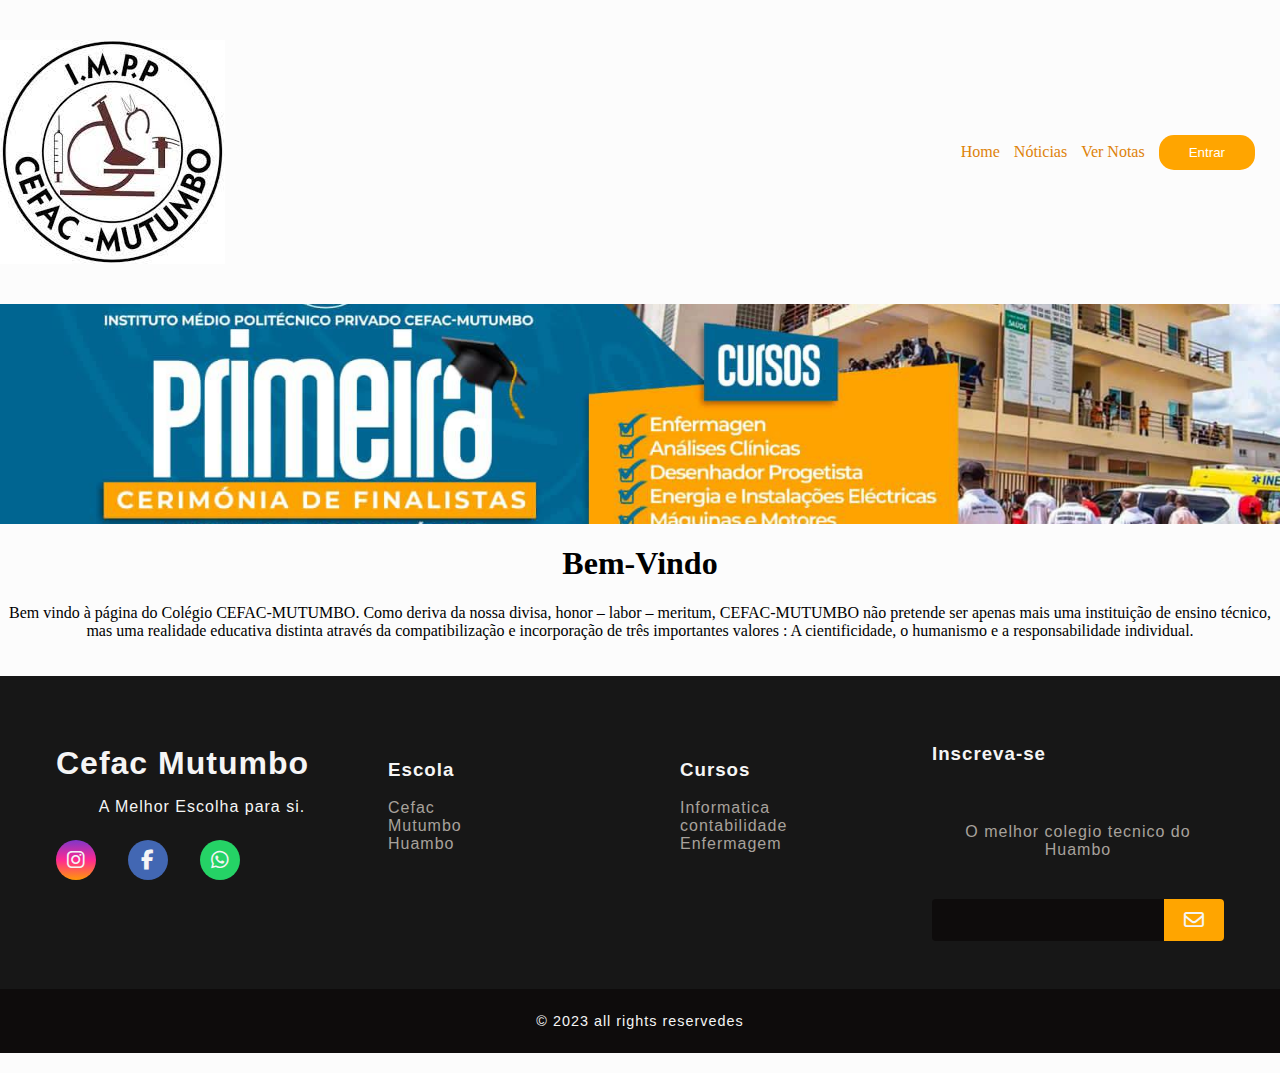
<file: index.html>
<!DOCTYPE html>
<html lang="Pt-Br">
<head>
    <meta charset="UTF-8">
    <meta name="viewport" content="width=device-width, initial-scale=1.0">
    <title>COLÉGIO-CEFAC</title>
    <link rel="stylesheet" href="https://cdnjs.cloudflare.com/ajax/libs/font-awesome/6.4.2/css/all.min.css">
    <link rel="stylesheet" href="estilo.css">
</head>
<body>

    <header class="container">
        <img  src="insignia cefac.jpg" alt="">
        <nav class="Menu">
            <ul>
                <li> <a href="index.html" target="_self">Home</a> </li>
                <li> <a href="Noticias.html" target="_self">Nóticias</a></li>
                <li> <a href="Notas.html">Ver Notas</a></li>
                <li> <a href="Cadastro.html"> <button class="casa">Entrar</button></a> </li>
                
            </ul>
        </nav>
    </header>

    <section class="conteudo">
        <div id="slider">
            <img class="selected " src="Cerimonia.jpg" alt="" width=>
            <img  src="Finalista.jpg " alt="" >
            <img src="pasgm.jpeg  " alt=""  >
            <img src="beka.jpg  " alt=""  >
            <img src="Cefac-Alunos.jpg  " alt="" >
        </div>
 
    </section>
    
    <section >
        <h1 class="centro">Bem-Vindo</h1>
       <p> Bem vindo à página do Colégio CEFAC-MUTUMBO. Como deriva da nossa divisa, honor – labor – meritum, CEFAC-MUTUMBO não pretende ser apenas mais uma instituição de ensino técnico, mas uma realidade educativa distinta através da compatibilização e incorporação de três importantes valores : A cientificidade, o humanismo e a responsabilidade individual.</p>
    </section>
    
    <footer>
        <div id="footer_content">
            <div id="footer_contacts">
                <h1>Cefac Mutumbo</h1>
                <p>A Melhor Escolha para si.</p>

                <div id="footer_social_media">
                    <a href="#" class="footer-link" id="instagram">
                        <i class="fa-brands fa-instagram"></i>
                    </a>

                    <a href="#" class="footer-link" id="facebook">
                        <i class="fa-brands fa-facebook-f"></i>
                    </a>
                    <a href="#" class="footer-link" id="whatsaap">
                        <i class="fa-brands fa-whatsapp"></i>
                    </a>
                </div>

            </div>
            <ul class="footer-list">

                <li> <h3>Escola</h3> </li>
                <li> <a href="#" class="footer-link">Cefac</a> </li>
                <li> <a href="#" class="footer-link">Mutumbo</a> </li>
                <li> <a href="#" class="footer-link">Huambo</a> </li>

            </ul>

            <ul class="footer-list">

                <li> <h3>Cursos</h3> </li>
                <li> <a href="#" class="footer-link">Informatica</a> </li>
                <li> <a href="#" class="footer-link">contabilidade</a> </li>
                <li> <a href="#" class="footer-link">Enfermagem</a> </li>

            </ul>
            
            <div id="footer_inscreva">
                <h3>Inscreva-se</h3>
                <p> O melhor colegio tecnico do Huambo </p>

                <div id="input_group">
                    <input type="email" id="email">
                    <button>
                        <i class="fa-regular fa-envelope"></i>
                    </button>
                </div>
            </div>
        </div>
        <div id="footer_copyright">
            &#169
            2023 all rights reservedes
        </div>
    </footer>

    <script src="script.js"></script>
    
    
</body>
</html>
</file>
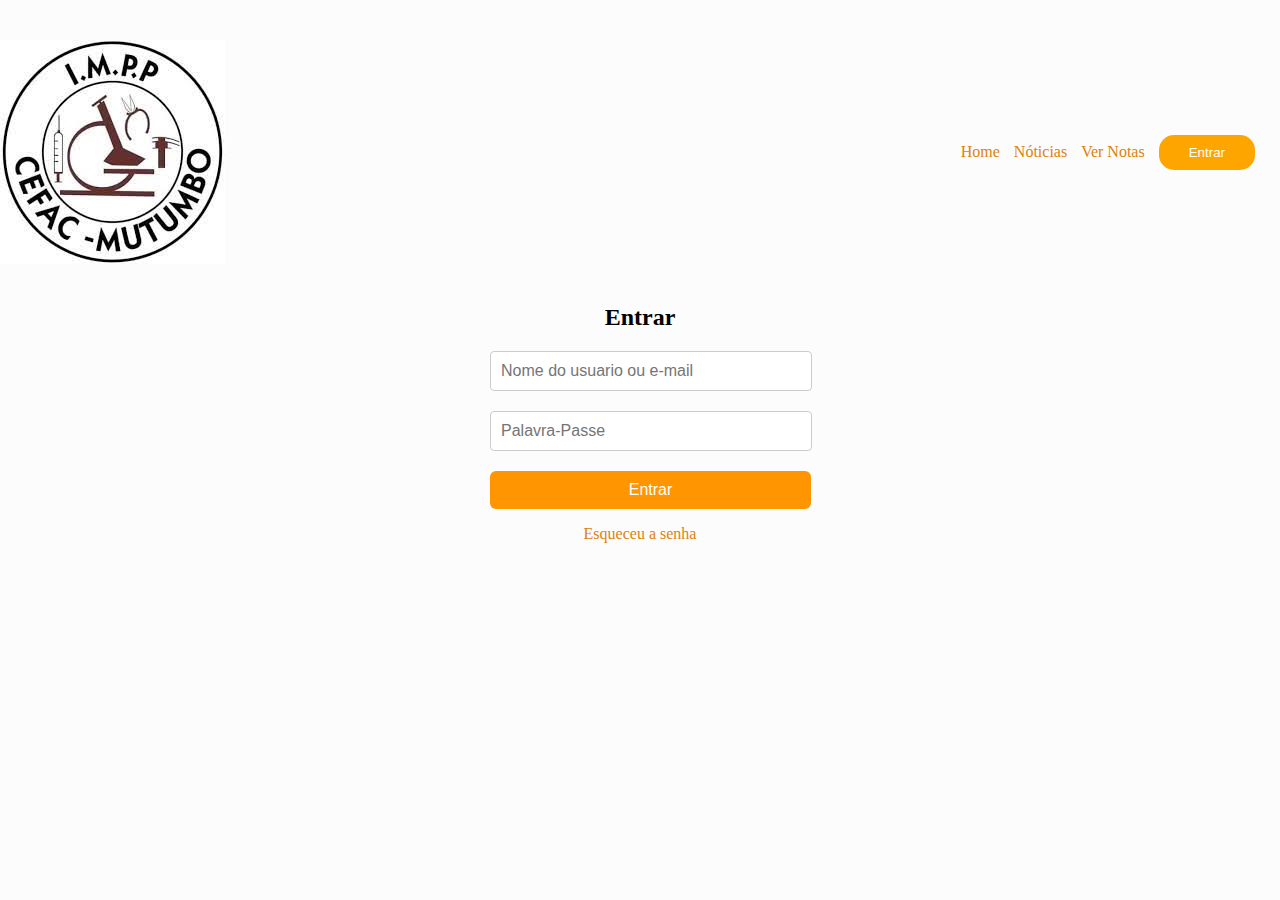
<file: Cadastro.html>
<!DOCTYPE html>
<html lang="en">
<head>
    <meta charset="UTF-8">
    <meta name="viewport" content="width=device-width, initial-scale=1.0">
    <title>Cefac-Mutumbo</title>
    <link rel="stylesheet" href="estilo.css">
</head>
<body>

    
    <header class="container">
        <img  src="insignia cefac.jpg" alt="">
        <nav class="Menu">
            <ul>
                <li> <a href="index.html" target="_self">Home</a> </li>
                <li> <a href="Noticias.html" target="_self">Nóticias</a></li>
                <li> <a href="Notas.html">Ver Notas</a></li>
                <li> <a href="Cadastro.html"> <button class="casa">Entrar</button></a> </li>
                
            </ul>
        </nav>
    </header>
    
    <section>
        <div class="container-login">
            <form action="">
                <h2>Entrar</h2>
                <div class="grupo-input">
                    <input type="text" required placeholder="Nome do usuario ou e-mail">
                </div>
                <div class="grupo-input">
                    <input type="password" required placeholder="Palavra-Passe">
                </div>
                <button class="botao" type="submit">Entrar</button>
                <p><a href="#"> Esqueceu a senha</a></p>

            </form>

        </div>

        </form>
    </section>

    
</body>
</html>
</file>
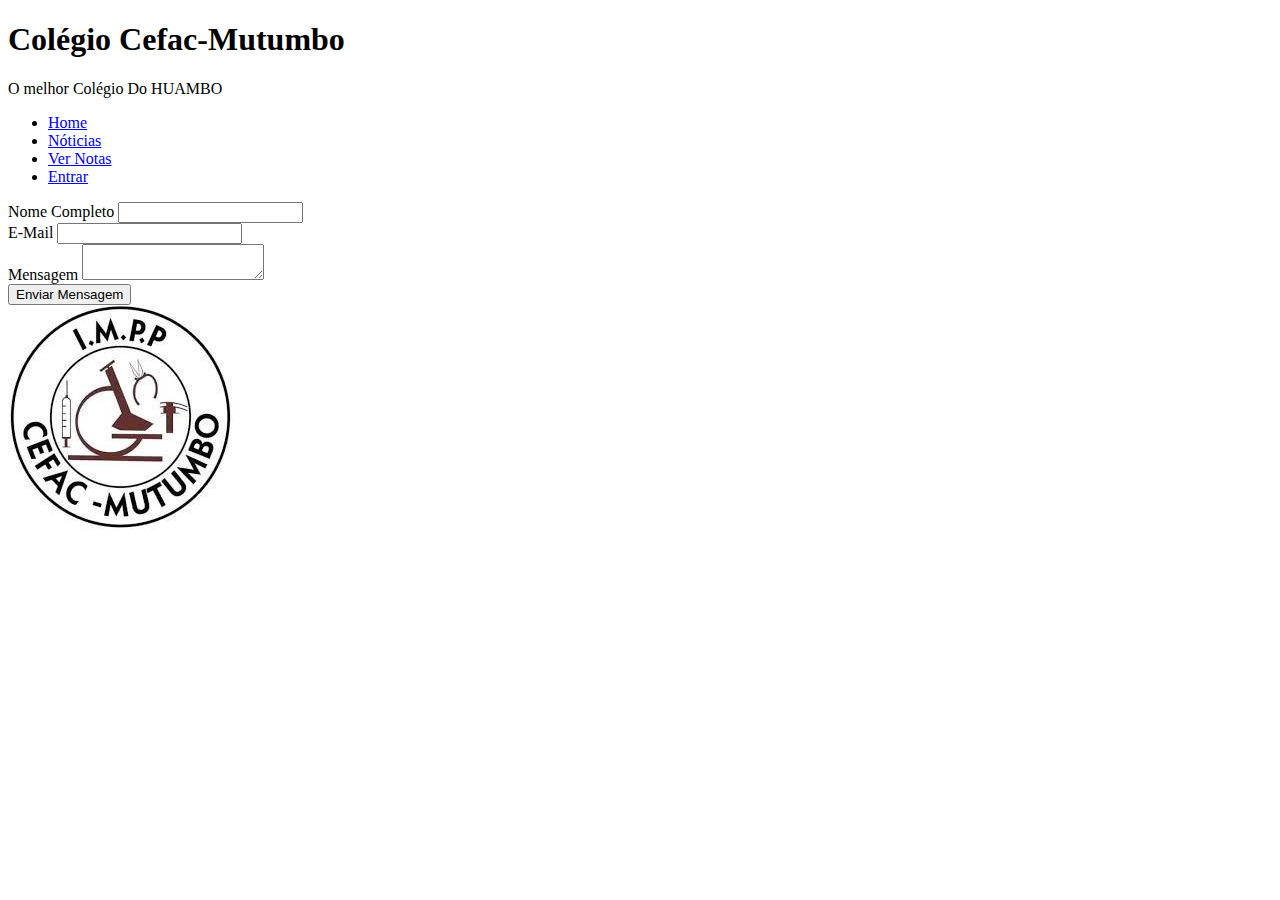
<file: ex01.html>
<!DOCTYPE html>
<html lang="Pt-Br">
<head>
    <meta charset="UTF-8">
    <meta name="viewport" content="width=device-width, initial-scale=1.0">
    <title>CEFAC-MUTUMBO</title>
</head>
<body>

    <h1>Colégio Cefac-Mutumbo</h1>
    <p> O melhor Colégio Do HUAMBO</p>

    <ul>
        <li> <a href="index.html" target="_self">Home</a> </li>
        <li> <a href="index.html" target="_self">Nóticias</a></li>
        <li> <a href="index.html">Ver Notas</a></li>
        <li> <a href="index.html">Entrar</a> </li>
    </ul>

    <div>

     <label for="name"> Nome Completo </label>
    <input type="text" id="name" />

    </div>

    <div> 

    <label for="mail"> E-Mail </label>
    <input type="Email" id="mail" />

    </div>
    <div>
        <label for="msg">Mensagem</label>
        <textarea id="Mensagem" ></textarea>
    <div class="button">
        <button type="submit"> Enviar Mensagem </button>

    </div>

    <img src="insignia cefac.jpg" alt="">

  

    



    


</body>
</html>
</file>
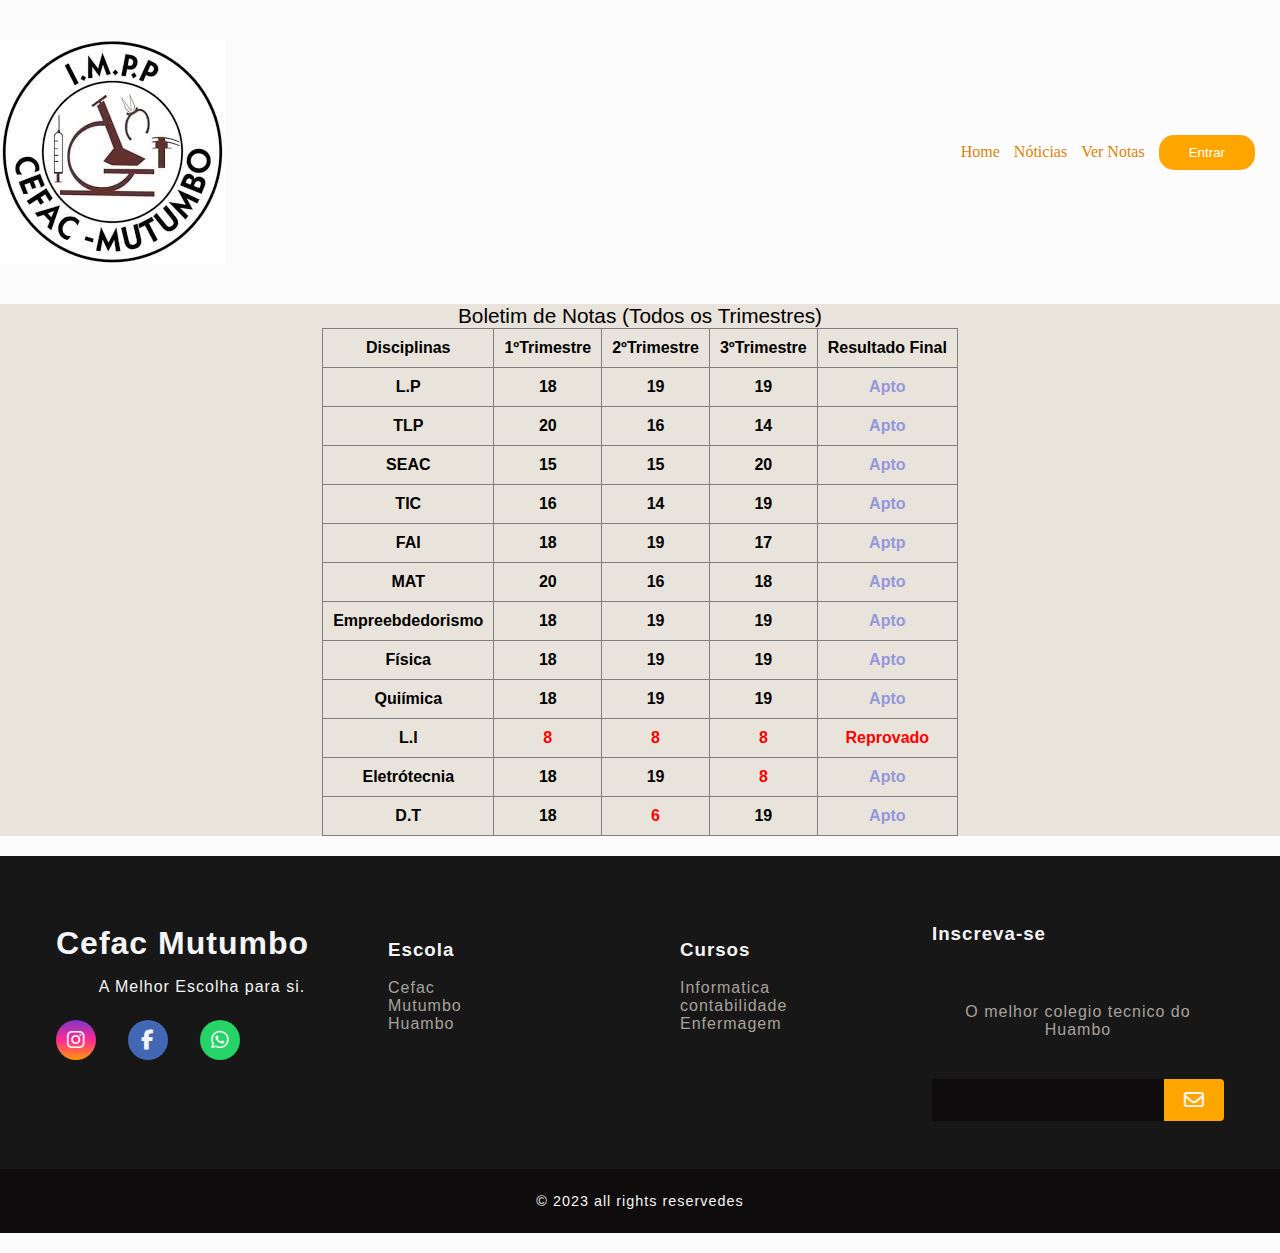
<file: Notas.html>
<!DOCTYPE html>
<html lang="pt-pt">
<head>
    <meta charset="UTF-8">
    <meta name="viewport" content="width=device-width, initial-scale=1.0">
    <title>Cefac-Mutumbo</title>
    <link rel="stylesheet" href="https://cdnjs.cloudflare.com/ajax/libs/font-awesome/6.4.2/css/all.min.css">
    <link rel="stylesheet" href="estilo.css">
    <link rel="stylesheet" href="estilodapauta.css">
</head>

<body>

    <header class="container">
        <img  src="insignia cefac.jpg" alt="">
        <nav class="Menu">
            <ul>
                <li> <a href="index.html" target="_self">Home</a> </li>
                <li> <a href="Noticias.html" target="_self">Nóticias</a></li>
                <li> <a href="Notas.html">Ver Notas</a></li>
                <li> <a href="Cadastro.html"> <button class="casa">Entrar</button></a> </li>
                
            </ul>
        </nav>
    </header>

    <section>

        

        <!--
            Hierarquia de tabelas simples
            Table = Tabelas
            table row = linha de tabela
            Table Header = Cabecalho de tabela
            Table Data = Dado de tabela

        -->

        <table class="centro">
            <caption>
                Boletim de Notas (Todos os Trimestres)
            </caption>

            <thead>
                <tr>
                    <th>Disciplinas</th>
                    <th>1ºTrimestre</th>
                    <th>2ºTrimestre</th>
                    <th>3ºTrimestre</th>
                    <th>Resultado Final</th>
                </tr>
            </thead>



            <tbody>
                <tr>
                    <th>L.P </th>
                    <th>18 </th>
                    <th>19 </th>
                    <th>19 </th>
                    <th class="cor">Apto </th>
                    
                </tr>
                <tr>
                    <th>TLP </th>
                    <th>20 </th>
                    <th>16 </th>
                    <th>14 </th>
                    <th class="cor">Apto</th>
                    
                </tr>
                <tr>
                    <th>SEAC </th>
                    <th>15 </th>
                    <th>15 </th>
                    <th>20 </th>
                    <th class="cor">Apto</th>
                    
                </tr>
                <tr>
                    <th>TIC </th>
                    <th>16</th>
                    <th>14 </th>
                    <th>19 </th>
                    <th class="cor">Apto</th>
                    
                </tr>
                <tr>
                    <th>FAI </th>
                    <th>18 </th>
                    <th>19 </th>
                    <th>17 </th>
                    <th class="cor">Aptp </th>
                    
                </tr>
                <tr>
                    <th>MAT </th>
                    <th>20</th>
                    <th>16 </th>
                    <th>18 </th>
                    <th class="cor">Apto</th>
                    
                </tr>
                <tr>
                    <th>Empreebdedorismo </th>
                    <th>18 </th>
                    <th>19 </th>
                    <th>19 </th>
                    <th class="cor">Apto </th>
                </tr>
                <tr>
                    <th>Física </th>
                    <th>18 </th>
                    <th>19 </th>
                    <th>19 </th>
                    <th class="cor">Apto </th>
                </tr>
                <tr>
                    <th>Quiímica </th>
                    <th>18 </th>
                    <th>19 </th>
                    <th>19 </th>
                    <th class="cor">Apto </th>
                </tr>
                <tr>
                    <th>L.I </th>
                    <th class="vermelho">8 </th>
                    <th class="vermelho">8 </th>
                    <th class="vermelho">8 </th>
                    <th class="cor_v">Reprovado </th>
                </tr>
                <tr>
                    <th>Eletrótecnia </th>
                    <th>18 </th>
                    <th>19 </th>
                    <th class="vermelho">8 </th>
                    <th class="cor">Apto </th>
                </tr>
                <tr>
                    <th>D.T </th>
                    <th>18 </th>
                    <th class="vermelho">6 </th>
                    <th>19 </th>
                    <th class="cor">Apto </th>
                </tr>

            </tbody>

        </table>
        
    </section>

    <footer>
        <div id="footer_content">
            <div id="footer_contacts">
                <h1>Cefac Mutumbo</h1>
                <p>A Melhor Escolha para si.</p>

                <div id="footer_social_media">
                    <a href="#" class="footer-link" id="instagram">
                        <i class="fa-brands fa-instagram"></i>
                    </a>

                    <a href="#" class="footer-link" id="facebook">
                        <i class="fa-brands fa-facebook-f"></i>
                    </a>
                    <a href="#" class="footer-link" id="whatsaap">
                        <i class="fa-brands fa-whatsapp"></i>
                    </a>
                </div>

            </div>
            <ul class="footer-list">

                <li> <h3>Escola</h3> </li>
                <li> <a href="#" class="footer-link">Cefac</a> </li>
                <li> <a href="#" class="footer-link">Mutumbo</a> </li>
                <li> <a href="#" class="footer-link">Huambo</a> </li>

            </ul>

            <ul class="footer-list">

                <li> <h3>Cursos</h3> </li>
                <li> <a href="#" class="footer-link">Informatica</a> </li>
                <li> <a href="#" class="footer-link">contabilidade</a> </li>
                <li> <a href="#" class="footer-link">Enfermagem</a> </li>

            </ul>
            
            <div id="footer_inscreva">
                <h3>Inscreva-se</h3>
                <p> O melhor colegio tecnico do Huambo </p>

                <div id="input_group">
                    <input type="email" id="email">
                    <button>
                        <i class="fa-regular fa-envelope"></i>
                    </button>
                </div>
            </div>
        </div>
        <div id="footer_copyright">
            &#169
            2023 all rights reservedes
        </div>
    </footer>

    
</body>
</html>
</file>
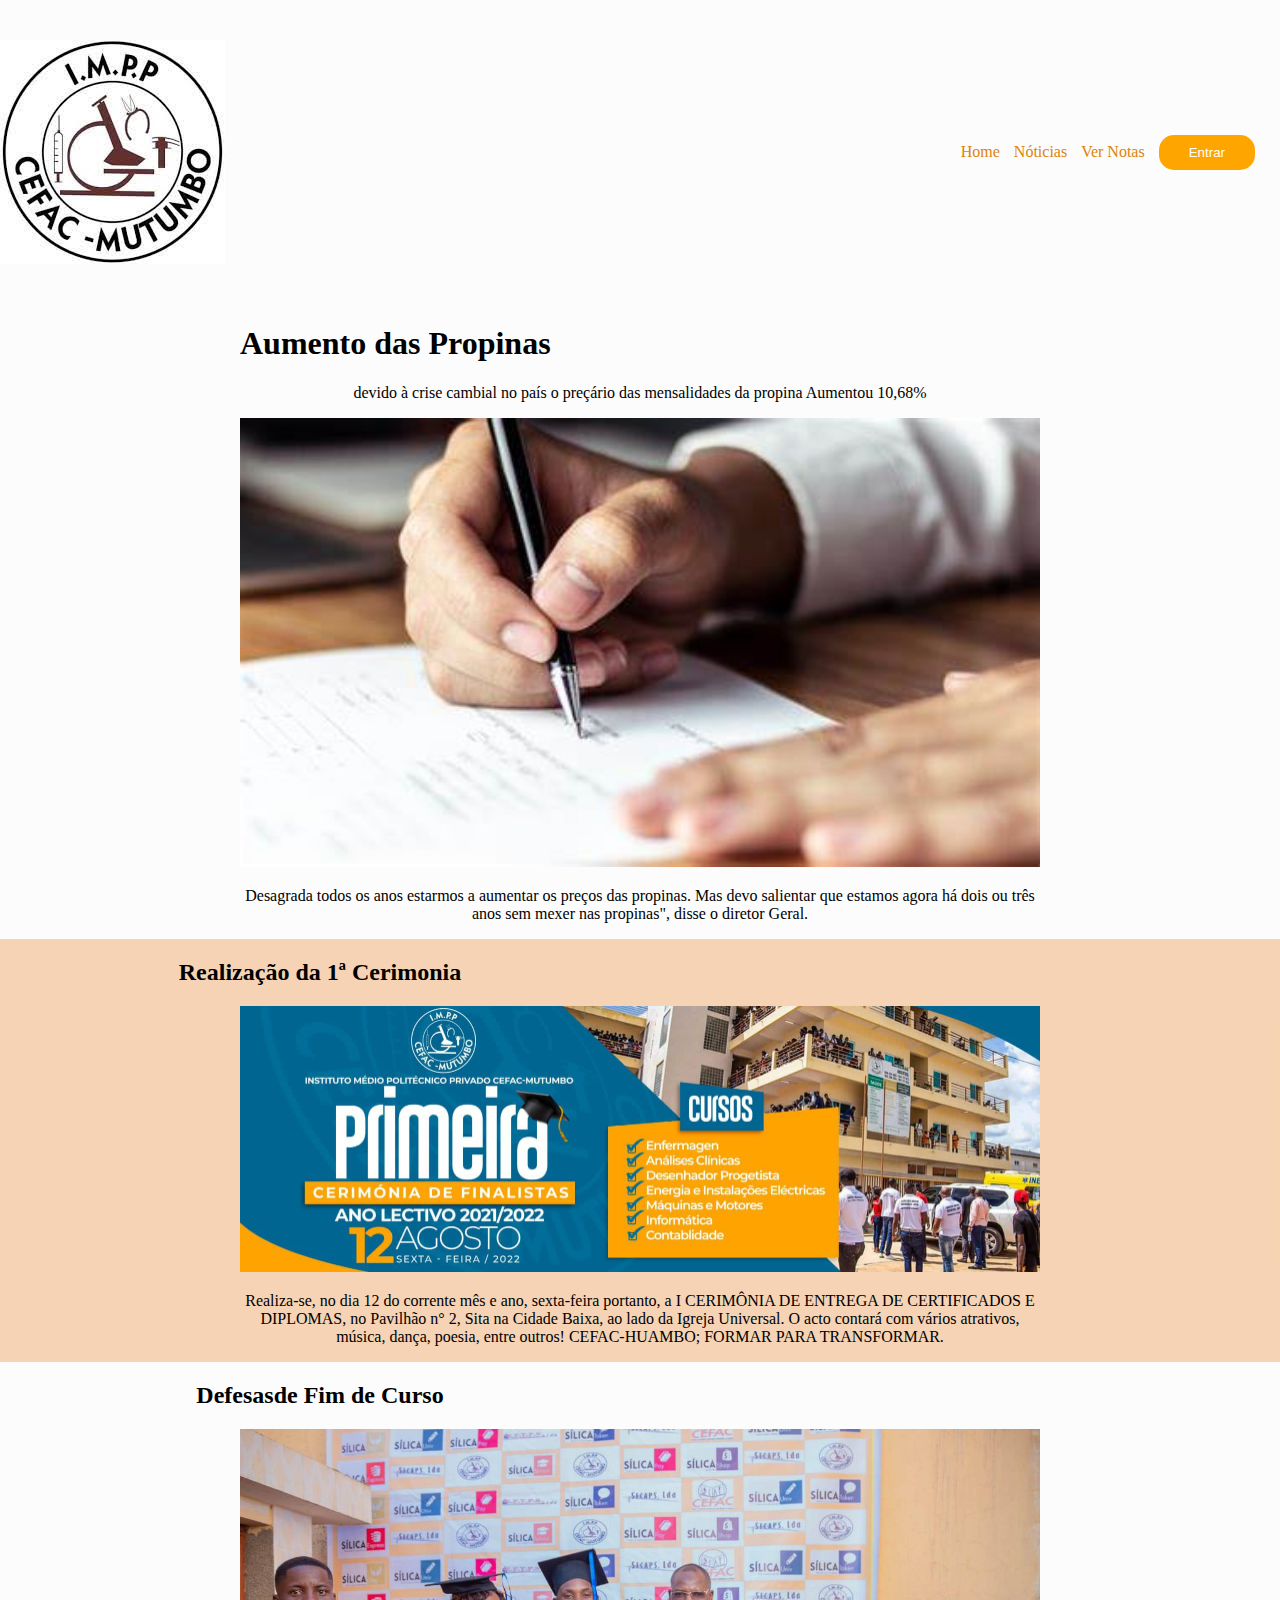
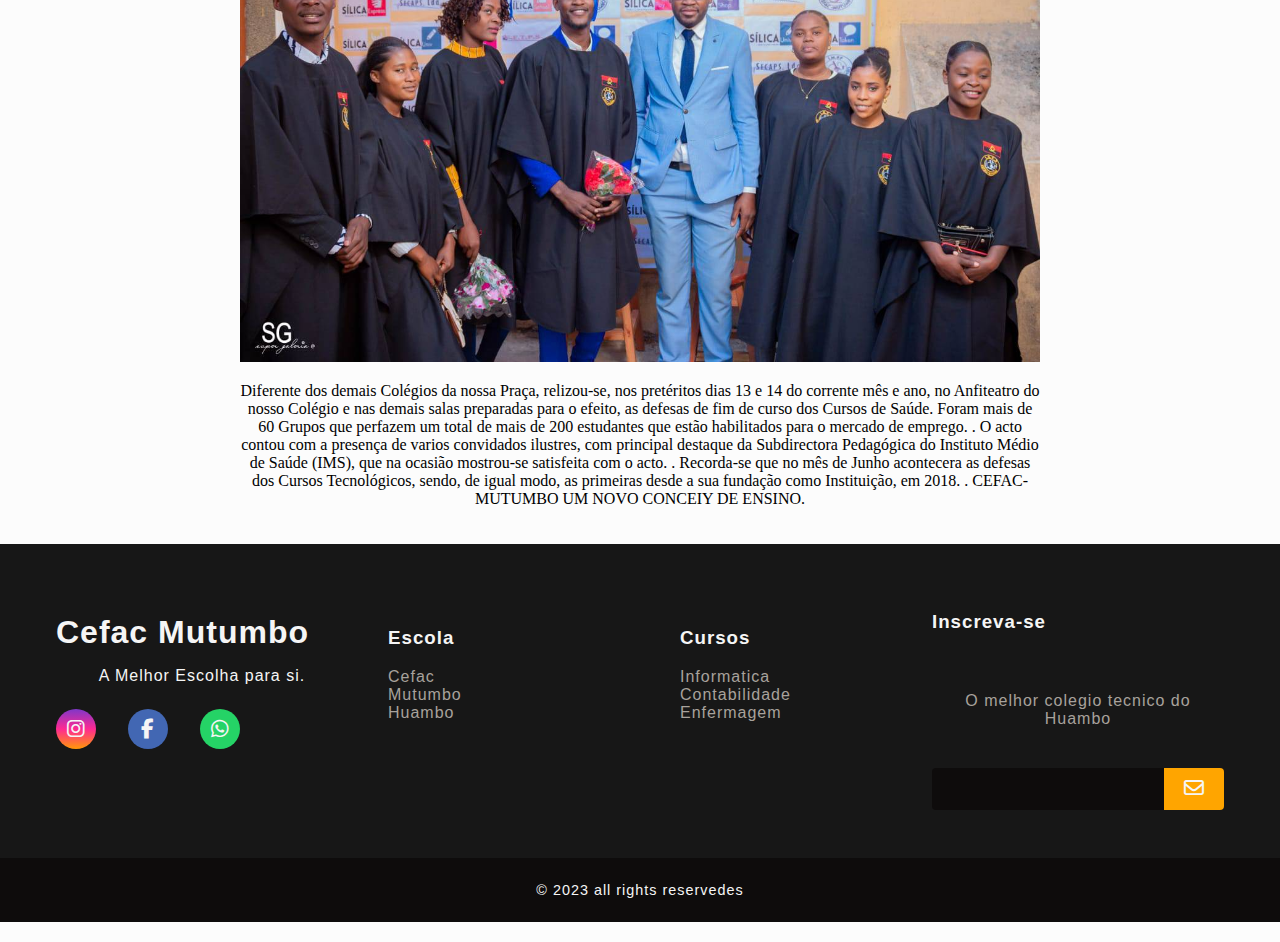
<file: Noticias.html>
<!DOCTYPE html>
<html lang="Pt-Br">
<head>
    <meta charset="UTF-8">
    <meta name="viewport" content="width=device-width, initial-scale=1.0">
    <title>COLÉGIO-CEFAC</title>
    <link rel="stylesheet" href="https://cdnjs.cloudflare.com/ajax/libs/font-awesome/6.4.2/css/all.min.css">
    <link rel="stylesheet" href="estilo.css">
</head>
<body>

    <header class="container">
        <img  src="insignia cefac.jpg" alt="">
        <nav class="Menu">
            <ul>
                <li> <a href="index.html" target="_self">Home</a> </li>
                <li> <a href="Noticias.html" target="_self">Nóticias</a></li>
                <li> <a href="Notas.html">Ver Notas</a></li>
                <li> <a href="Cadastro.html"> <button class="casa">Entrar</button></a> </li>
                
            </ul>
        </nav>
    </header>

    <section class="centralizar">
        <div>

        <h1>Aumento das Propinas </h1>
        <p class="paragrafo">devido à crise cambial no país o preçário das mensalidades da propina Aumentou 10,68%</p>
        <img class="imagem" src="assinatura.jpeg" alt="">
        <p class="paragrafo">Desagrada todos os anos estarmos a aumentar os preços das propinas. Mas devo salientar que estamos agora há dois ou três anos sem mexer nas propinas", disse o diretor Geral.</p>
       </div>
    </section>

    <section class="espaco centralizar">
        <div>
        <h2 class="esquerda">Realização da 1ª Cerimonia </h2>
        <img class="imagem " src="Cerimonia.jpg" alt="">

        <p class="paragrafo"> Realiza-se, no dia 12 do corrente mês e ano, sexta-feira portanto, a I CERIMÔNIA DE ENTREGA DE CERTIFICADOS E DIPLOMAS, no Pavilhão n° 2, Sita na Cidade Baixa, ao lado da Igreja Universal.
            O acto contará com vários atrativos, música, dança, poesia, entre outros!
            CEFAC-HUAMBO;
            FORMAR PARA TRANSFORMAR.</p>
        </div>
    </section>

    <section class="centralizar">
        <div>
        <h2 class="esquerda"> Defesasde Fim de Curso</h2>
        <img class=" imagem " src="Cefac-Alunos.jpg" alt="">
        <p class="paragrafo">Diferente dos demais Colégios da nossa Praça, relizou-se, nos pretéritos dias 13 e 14 do corrente mês e ano, no Anfiteatro do nosso Colégio e nas demais salas preparadas para o efeito, as defesas de fim de curso dos Cursos de Saúde.
            Foram mais de 60 Grupos que perfazem um total de mais de 200 estudantes que estão habilitados para o mercado de emprego.
            .
            O acto contou com a presença de varios convidados ilustres, com principal destaque da Subdirectora Pedagógica do Instituto Médio de Saúde (IMS), que na ocasião mostrou-se satisfeita com o acto.
            .
            Recorda-se que no mês de Junho acontecera as defesas dos Cursos Tecnológicos, sendo, de igual modo, as primeiras desde a sua fundação como Instituição, em 2018.
            .
            CEFAC-MUTUMBO
            UM NOVO CONCEIY DE ENSINO.</p>
        </div>
    </section>

    <footer>
        <div id="footer_content">
            <div id="footer_contacts">
                <h1>Cefac Mutumbo</h1>
                <p>A Melhor Escolha para si.</p>

                <div id="footer_social_media">
                    <a href="#" class="footer-link" id="instagram">
                        <i class="fa-brands fa-instagram"></i>
                    </a>

                    <a href="#" class="footer-link" id="facebook">
                        <i class="fa-brands fa-facebook-f"></i>
                    </a>
                    <a href="#" class="footer-link" id="whatsaap">
                        <i class="fa-brands fa-whatsapp"></i>
                    </a>
                </div>

            </div>
            <ul class="footer-list">

                <li> <h3>Escola</h3> </li>
                <li> <a href="#" class="footer-link">Cefac</a> </li>
                <li> <a href="#" class="footer-link">Mutumbo</a> </li>
                <li> <a href="#" class="footer-link">Huambo</a> </li>

            </ul>

            <ul class="footer-list">

                <li> <h3>Cursos</h3> </li>
                <li> <a href="#" class="footer-link">Informatica</a> </li>
                <li> <a href="#" class="footer-link">Contabilidade</a> </li>
                <li> <a href="#" class="footer-link">Enfermagem</a> </li>

            </ul>
            
            <div id="footer_inscreva">
                <h3>Inscreva-se</h3>
                <p> O melhor colegio tecnico do Huambo </p>

                <div id="input_group">
                    <input type="email" id="email">
                    <button>
                        <i class="fa-regular fa-envelope"></i>
                    </button>
                </div>
            </div>
        </div>
        <div id="footer_copyright">
            &#169
            2023 all rights reservedes
        </div>
    </footer>
    
    
</body>
</html>
</file>
<file: estilo.css>
body {
    margin: 0;
    background-color: #fbfbfbd7;
    

}

.container{
    display: flex;
    flex-direction: row;
    justify-content: space-between;
   align-items: center;
   margin: 40px 0;
   
  
}

.centro {
    text-align: center;
}

.conteudo {
    display: flex;
    flex-direction: center;
    justify-content: center;
    align-items: center;
}

.centralizar {
    display: flex;
    flex-direction: center;
    justify-content: center;
    align-items: center;

}

#slider{
    width: 100%;
    max-width:;
    height: 220px;
    max-height: ;
   position: relative;
}

#slider img {
    opacity: 0;

    position: absolute;
    width: 100%;
    height: 100%;
    object-fit: cover;
    transition: opacity 800ms;
}

#slider img.selected {
    opacity: 1;
}
.Menu  {
    display: flex;
    font-family: Georgia, 'Times New Roman', Times, serif;
    align-items: center;
}
.Menu li{
    display: inline-block;
    padding: 0 5px;
    list-style: none;
    
}
.casa{
    margin-right: 20px;
    border: none;
    padding: 10px 30px ;
    color: white;
    background-color: orange;
    border-radius: 15px;
    cursor: pointer;
    

}
.espaco {
    background-color: #efb2798d;
    
      
}
.esquerda {
    left: 10px;
    transform: translateX(-40%); /* Move o título 50% do seu próprio comprimento para a esquerda, para centralizá-lo */
   
}

form {
    max-width: 300px;
    margin: 0 auto;
}
h2 {
    text-align: center;
    margin-bottom: 20px;
}
.grupo-input {
    position: relative;
    margin-bottom: 20px;
}
input {
    width: 100%;
    padding: 10px;
    border: 1px solid #ccc;
    border-radius: 4px;
    font-size: 16px;
    outline: none;
}

input:focus,
input:not(:placeholder-shown) {
    top: -10px;
    font-size: 12px;
    color:rgb(180, 129, 33);
}

.botao {
    width: 107%;
    padding: 10px;
    border: none;
    border-radius: 6px;
    font-size: 16px;
    background-color:rgb(255, 149, 0);
    color: #fff;
    cursor: pointer;
}

.botao:hover {
    background-color: #9b811a;
}

p {
    text-align: center;
}

a {
    color: #de820a;
    text-decoration: none;
}

:root {
     --color-neutral-0: #0e0c0c;
     --color-neutral-10: #171717;
     --color-neutral-30: #a8a29c;
     --color-neutral-40: #f5f5f5;

}


footer{
    @import url('https://fonts.googleapis.com/css2?família=Inter:wght@100;200;300;400;500;600&display=swap');
    font-family: 'inter', sans-serif;
    margin: 0;
    padding: 0;
    box-sizing: border-box;
    letter-spacing: 1px;
    width: 100%;
    color: var(--color-neutral-40);
}

.footer-link {
    text-decoration: none;
}

#footer_content {
    background-color: var(--color-neutral-10);
    display: grid;
    grid-template-columns: repeat(4, 1fr);
    padding: 3rem 3.5rem; 
}

#footer_contacts h1 {
    margin-bottom: 0.75rem;

}

#footer_social_media {
    display: flex;
    gap: 2rem;
    margin-top: 1.5rem;
}

#footer_social_media .footer-link {
    display: flex;
    align-items: center;
    justify-content: center;
    height: 2.5rem;
    width: 2.5rem;
    color: var(--color-neutral-40);
    border-radius: 50%;
    transition: all 0.4s;
}
#footer_social_media .footer-link i {
    font-size: 1.25rem;
}

#footer_social_media .footer-link:hover {
    opacity: 0.8;

}

#instagram {
    background: linear-gradient(#7f37c9, #ff2992, #ff9807);
}

#facebook {
    background-color: #4267b3;
}

#whatsaap {
    background-color: #25d366 ;
}
.footer-list {
    display: flex;
    flex-direction: column;
    gab: 0.75rem;
    list-style: none;
}

.footer-list .footer-link {
    color: var(--color-neutral-30);
    transition: all 0.4s;
}

.footer-list .footer-link:hover{
    color: #7f37c9;
}

#footer_inscreva {
    display: flex;
    flex-direction: column;
    gap:1.5rem ;
}

#footer_inscreva p {
    color: var(--color-neutral-30) ;
}

#input_group {
    display:flex;
    align-items: center;
    background-color: var(--color-neutral-0);
    border-radius: 4px;

}

#input_group input {

    all: unset;
    padding: 0.75rem;
    width: 100%;

}

#input_group button {
    background-color: orange;
    border: none;
    color: var(--color-neutral-40);
    padding: 0px 1.25rem;
    font-size: 1.25rem;
    height: 100%;
    border-radius: 0px 4px 4px 0px;
    cursor: pointer; 
    transition: all 0.4s ;   
}

#input_group button:hover {

    opacity: 0.8;
}

#footer_copyright {
    display: flex;
    justify-content: center;
    background-color: var(--color-neutral-0);
    font-size: 0.9rem;
    padding: 1.5rem;
    font-weight: 100;
}

@media screen and (max-width: 768px) {
    #footer_content{
        grid-template-columns: repeat(2, 1fr);
        gap: 2rem;
    }
    
}

@media screen and (max-width: 426px) {
    #footer_content{
        grid-template-columns: repeat(1, 1fr);
       padding: 3rem 2rem;
    }
    
}

footer {
    padding: 20px 0;
}

.imagem {
    width: 800px;
  
}
.paragrafo {
    max-width: 800px;
}
</file>
<file: estilodapauta.css>
section {
    font-family: Arial, Helvetica, sans-serif;
    background-color:rgb(232, 228, 219);
    
    
        text-align: center; /* Centraliza o texto dentro da seção */
        display: flex;
        justify-content: center; /* Centraliza os elementos filhos (como a tabela) horizontalmente */
        
}

.cor {
    color: rgb(150, 150, 219);
}
.cor_v {
    color: red;
}

table {
    border-collapse: collapse;
    
    
}
.vermelho {
    color: red;
}
.centro {
    margin: 0 ;
}

caption {
    font-size: 1.3em;
}

th, td {
    border: 1px solid gray;
    padding: 10px;
    font-weight: bold;
    padding: 10px;
}
</file>
